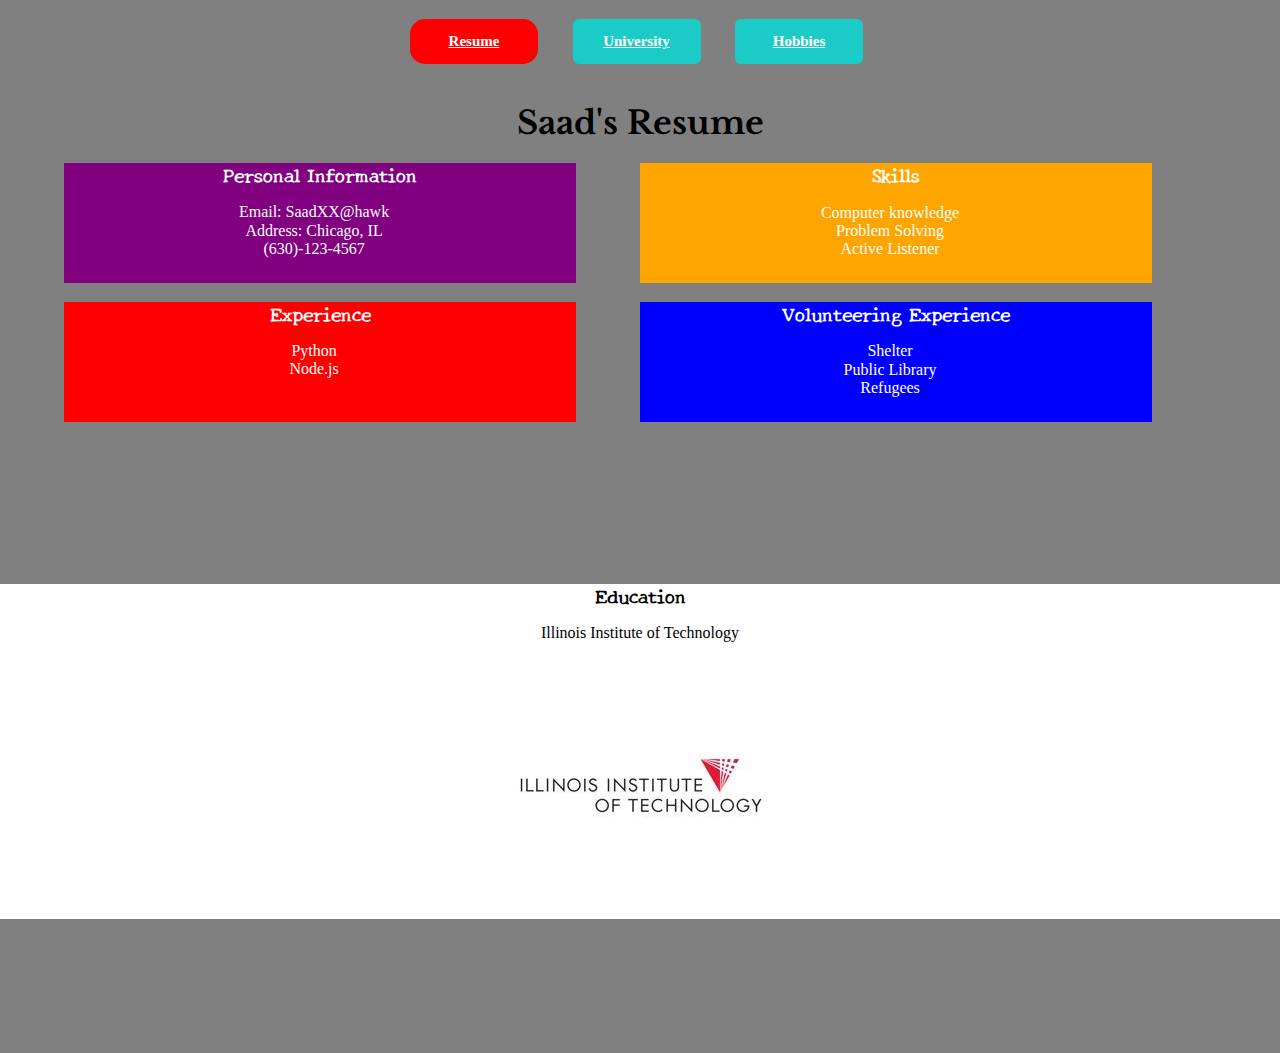
<file: index.html>
<!DOCTYPE html>
<html lang="en">
<head>
	<meta charset="UTF-8">
	<title>Saad's Resume</title>
	<link rel="stylesheet" href="css/style.css">
	<link rel="stylesheet" type="text/css" href="css/normalize.css">
	<link rel="preconnect" href="https://fonts.gstatic.com">
	<link href="https://fonts.googleapis.com/css2?family=New+Tegomin&display=swap" rel="stylesheet">
	<link href="https://fonts.googleapis.com/css2?family=Libre+Baskerville&display=swap" rel="stylesheet">
</head>
<body>
	<header>
		<nav id ="links">
			<div class="table">
				<ul>
					<li><a id="onpage" href="index.html">Resume</a></li>
					<li><a href="university.html">University</a></li>
					<li><a href="hobbies.html">Hobbies</a></li>
				</ul>
			</div>
		</nav>
	</header>
	<h1>Saad's Resume</h1>
		<div class="personal" id="info">
			<section>
				<div id ="backgorundInfo">
					<h3>Personal Information</h3>
						<ul>
							<li>Email: SaadXX@hawk</li>
							<li>Address: Chicago, IL</li>
							<li>(630)-123-4567</li>
						</ul>
				</div>
			</section>
	<section>
		<div id="backgorundExper">
			<h3>Experience</h3>
				<ul>
					<li>Python</li>
					<li>Node.js</li>
				</ul>	
		</div>
	</section>
	<section>
		<div id="backgorundSkills">
			<h3>Skills</h3>
				<ul>
					<li>Computer knowledge</li>
					<li>Problem Solving</li>
					<li>Active Listener</li>
				</ul>
		</div>
	</section>
	<section>
		<div id="backgorundVol">
			<h3>Volunteering Experience</h3>
				<ul>
				<li>Shelter</li>
				<li>Public Library</li>
				<li>Refugees</li>
			</ul>
		</div>
	</section>
	<section>
		<div id="backgorundEdu">
			<h3>Education</h3>
			<p>Illinois Institute of Technology</p>
			<img src="images/iit.jpg" alt="University">	
		</div>
	</section>
	</div>
</body>
</html>
</file>
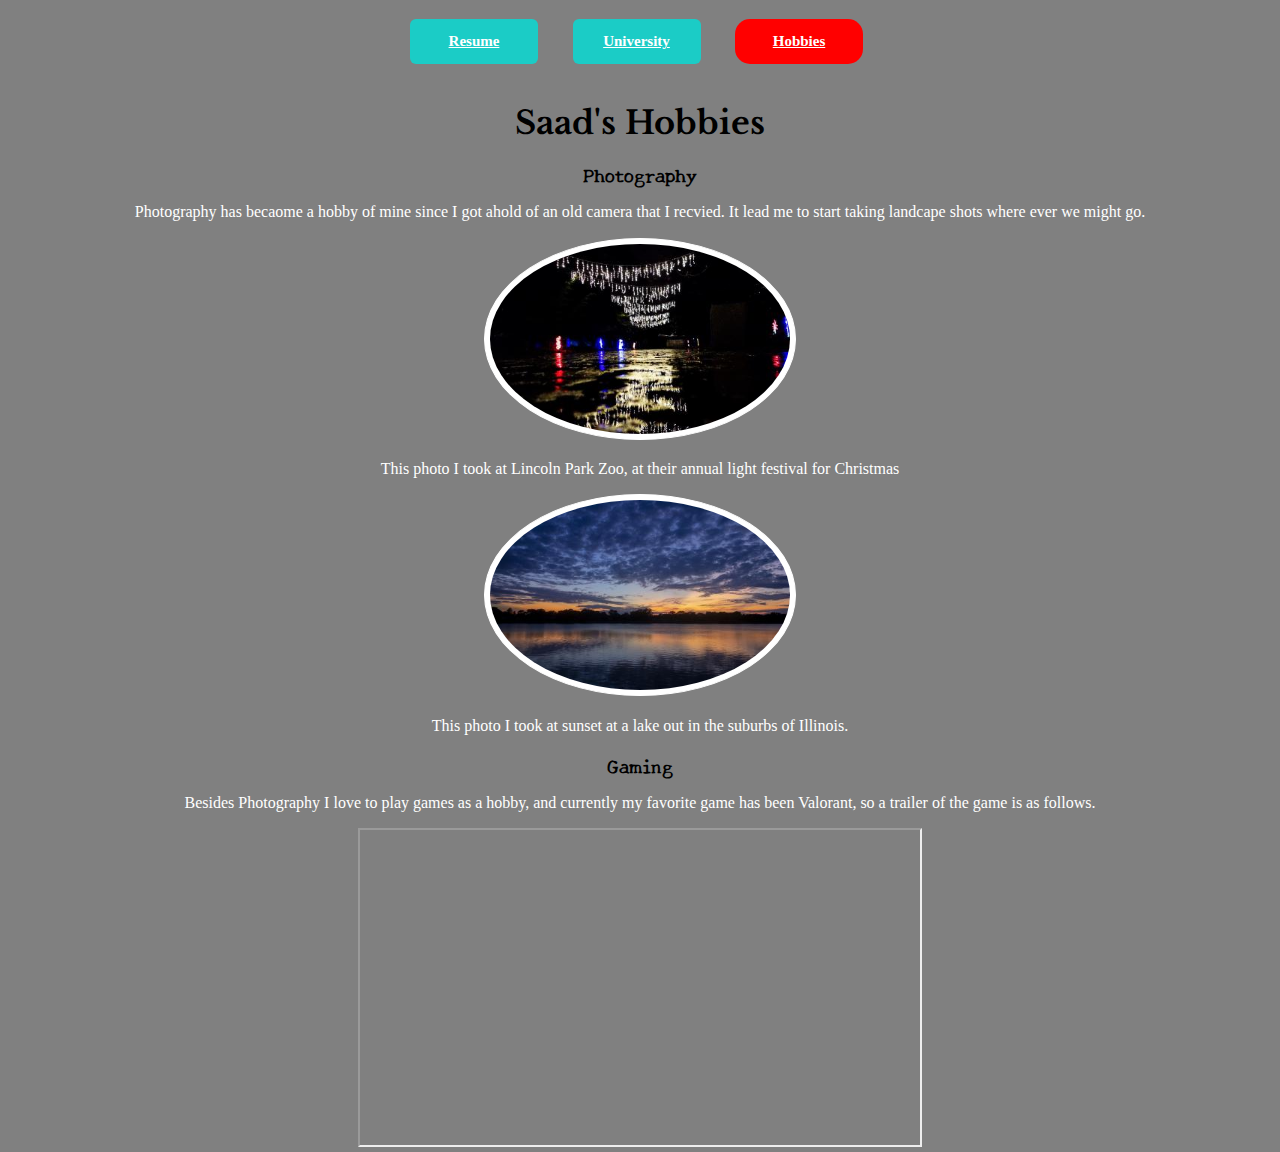
<file: hobbies.html>
<!DOCTYPE html>
<html lang="en">
<head>
	<meta charset="UTF-8">
	<title>Saad's University</title>
	<link rel="stylesheet" href="css/style.css">
	<link rel="stylesheet" type="text/css" href="css/normalize.css">
	<link href="https://fonts.googleapis.com/css2?family=New+Tegomin&display=swap" rel="stylesheet"> 
	<link href="https://fonts.googleapis.com/css2?family=Libre+Baskerville&display=swap" rel="stylesheet">
</head>
<body>
	<header>
		<nav id="links">
			<div class="table">
				<ul>
					<li><a href="index.html">Resume</a></li>
					<li><a href="university.html">University</a></li>
					<li><a id="onpage" href="hobbies.html">Hobbies</a></li>
				</ul>
			</div>
		</nav>
	</header>
		<h1>Saad's Hobbies</h1>
		<h3>Photography</h3>
		<section>
			<div id="Hobbies">
				<p>Photography has becaome a hobby of mine since I got ahold of an old camera that I recvied. It lead me to start taking landcape shots where ever we might go.</p>
				<img src="images/captured1.jpg" alt="Christmas lights">
				<p>This photo I took at Lincoln Park Zoo, at their annual light festival for Christmas</p>
				<img src="images/captured2.jpg" alt="Christmas lights">
				<p>This photo I took at sunset at a lake out in the suburbs of Illinois.</p>
				<h3>Gaming</h3>
				<p>Besides Photography I love to play games as a hobby, and currently my favorite game has been Valorant, so a trailer of the game is as follows.</p>
			<div id="Vidframe2">
				<iframe width="560" height="315" src="https://www.youtube.com/embed/lWr6dhTcu-E" allow="accelerometer; autoplay; clipboard-write; encrypted-media; gyroscope; picture-in-picture" allowfullscreen></iframe>
			</div>
			</div>
		</section>
</body>
</html>
</file>
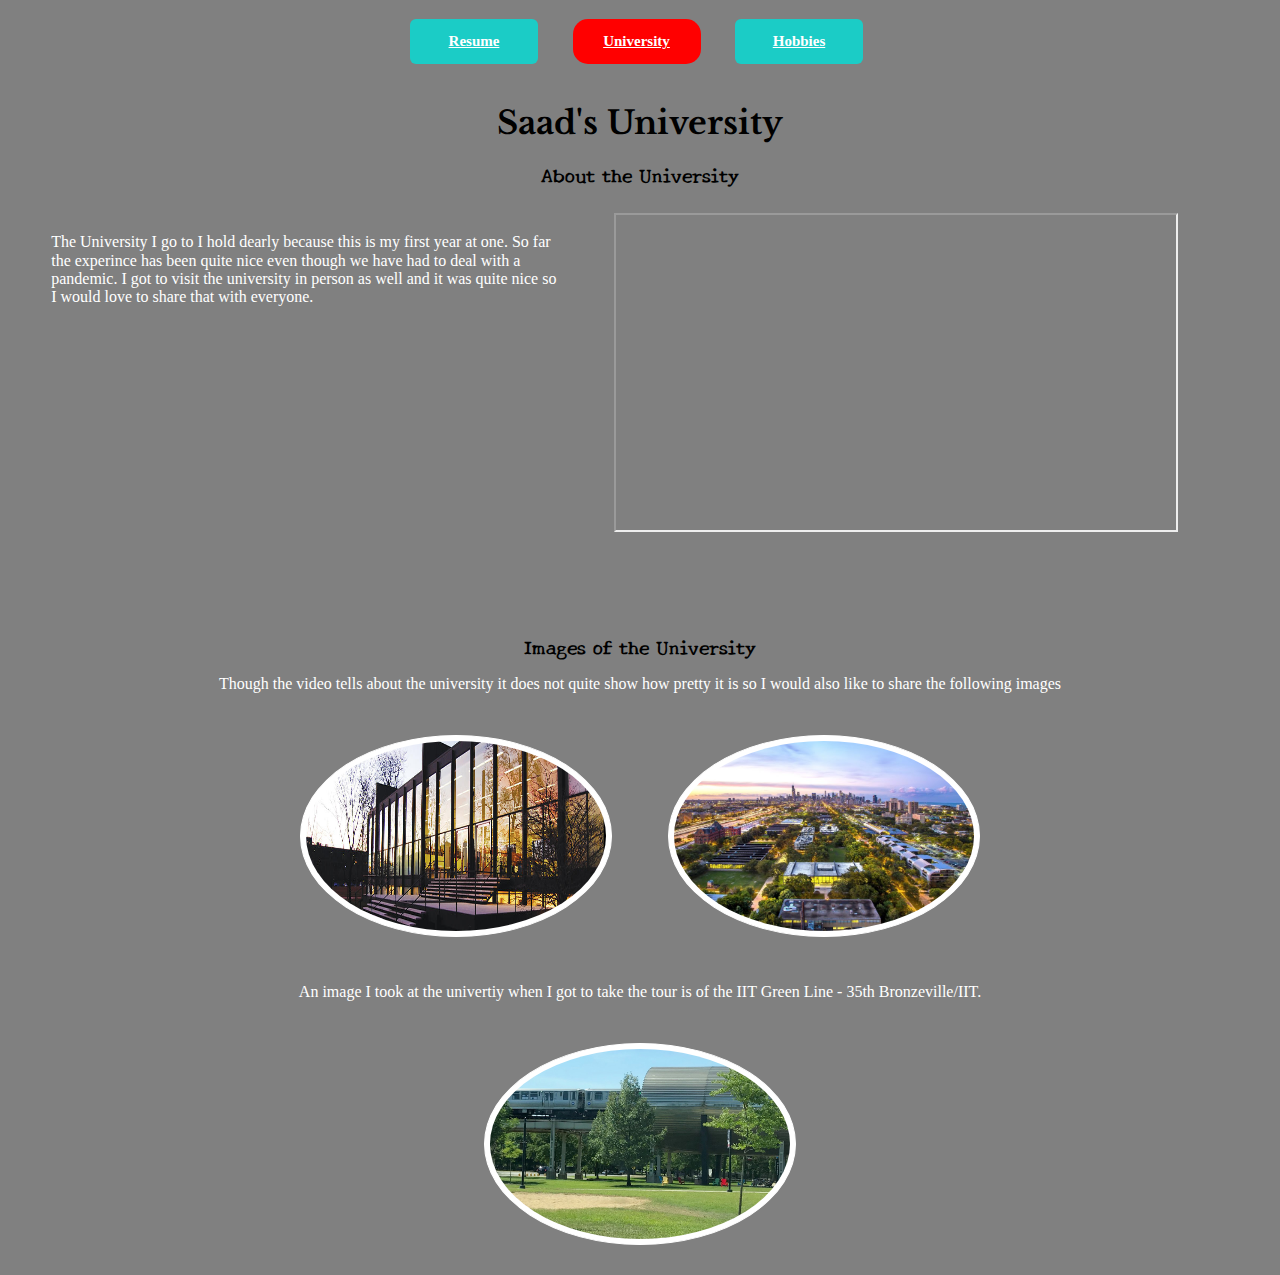
<file: university.html>
<!DOCTYPE html>
<html lang="en">
<head>
	<meta charset="UTF-8">
	<title>Saad's University</title>
	<link rel="stylesheet" href="css/style.css">
	<link rel="stylesheet" type="text/css" href="css/normalize.css">
	<link href="https://fonts.googleapis.com/css2?family=New+Tegomin&display=swap" rel="stylesheet">
	<link href="https://fonts.googleapis.com/css2?family=Libre+Baskerville&display=swap" rel="stylesheet">
</head>
<body>
	<header>
		<nav id="links">
			<div class="table">
				<ul>
					<li><a href="index.html">Resume</a></li>
					<li><a id="onpage" href="university.html">University</a></li>
					<li><a href="hobbies.html">Hobbies</a></li>
				</ul>
			</div>
		</nav>
	</header>
		<h1>Saad's University</h1>
		<h3>About the University</h3>
		<div id="Uni">
		<div id="UniInfo">
			<p>The University I go to I hold dearly because this is my first year at one. So far the experince has been quite nice even though we have had to deal with a pandemic. I got to visit the university in person as well and it was quite nice so I would love to share that with everyone.</p>
		</div>
		<div id="Vidframe">
			<iframe width="560" height="315" src="https://www.youtube.com/embed/lDIQq4oqs40" allow="accelerometer; autoplay; clipboard-write; encrypted-media; gyroscope; picture-in-picture" allowfullscreen></iframe>
		</div>
	 <section>
		<h3>Images of the University</h3>
			<p>Though the video tells about the university it does not quite show how pretty it is so I would also like to share the following images</P>
			 <img src="images/campus1.jpg" alt="Campus building of IIT">
			 <img src="images/campus2.jpg" alt="Campus overview of IIT">
	
			 <p>An image I took at the univertiy when I got to take the tour is of the IIT Green Line - 35th Bronzeville/IIT.</P>
			 <img src="images/train.jpeg" alt="Train Station at IIT">
	 </section>
		</div>
</body>
</html>
</file>
<file: css/style.css>
.table {
  display: table;   
  margin: 0 auto;
  }
nav#links #onpage {
  background-color: rgb(255, 0, 0);
  border-radius: 15px;
  color: #ffffff;
  }
nav#links ul {
  list-style-type: none;
  padding: 0;
  margin: 0;
  overflow: hidden
  }
 nav#links ul li {
  float: left;
  margin: 19px;
  width: 25%;
  }

nav#links ul li a {  
  display: block;
  font-weight:bold;
  text-align: center;
  border-radius: 6px;
  font-size: 15px;
  width: 100px;
  padding: 14px;
  background-color: rgb(27, 204, 198);
  color: #ffffff;
  }

nav#links ul li a:hover {  
  background-color: rgb(230, 135, 135);
  border-radius: 15px;
  text-transform: uppercase;
  }
body {
	background-color: gray;
	text-align: center;
}
h1{
	font-family: 'Libre Baskerville', serif;
}
h3 {
	font-family: 'New Tegomin', serif;
}
#backgorundEdu p{
	color: black;
}
#info ul li{
	text-align: center;
	list-style-type: none;
	margin-left: -11%;
}
#backgorundInfo{
	position: relative;
	color: white;
	background-color: purple;
	width: 40%;
    height: 120px;
	text-align: center;
	left:  5%;
}
#backgorundExper{
	position: relative;
	color: white;
	background-color: red;
	width: 40%;
    height: 120px;
	left:  5%;
}
#backgorundSkills{
	position: relative;
	color: white;
	background-color: orange;
	width: 40%;
    height: 120px;
	left:  50%;
    top: -277px;
}
#backgorundVol{
	position: relative;
	color: white;
	background-color: blue;
	width: 40%;
    height: 120px;
	left:  50%;
    top: -277px;
}
#backgorundEdu{
	position: relative;
	color: black;
	background-color: white;
	top: -134px;
}
#Uni img{
 width: 300px;
	height: 190px;
border: 1px solid #ffffff;
  border-radius: 50%;
  padding: 5px;
  background-color: white;
  margin: 2%;
  
}
#Uni img:hover {
  box-shadow: 0 0 40px 6px rgba(0, 140, 186, 0.5);
}
#UniInfo{
	position: relative;
	color: white;
	width: 40%;
    height: 1%;
	text-align: left;
	left:  4%;
	top: 30px;
}
#Vidframe{
	position: relative;
	bottom: 80px;
	left:  20%;
}
p{
	color: white;
}
#Hobbies img{
 width: 300px;
	height: 190px;
border: 1px solid #ffffff;
  border-radius: 50%;
  padding: 5px;
  background-color: white;
  
}
#Hobbies img:hover {
  box-shadow: 0 0 40px 6px rgba(0, 140, 186, 0.5);
}
</file>
